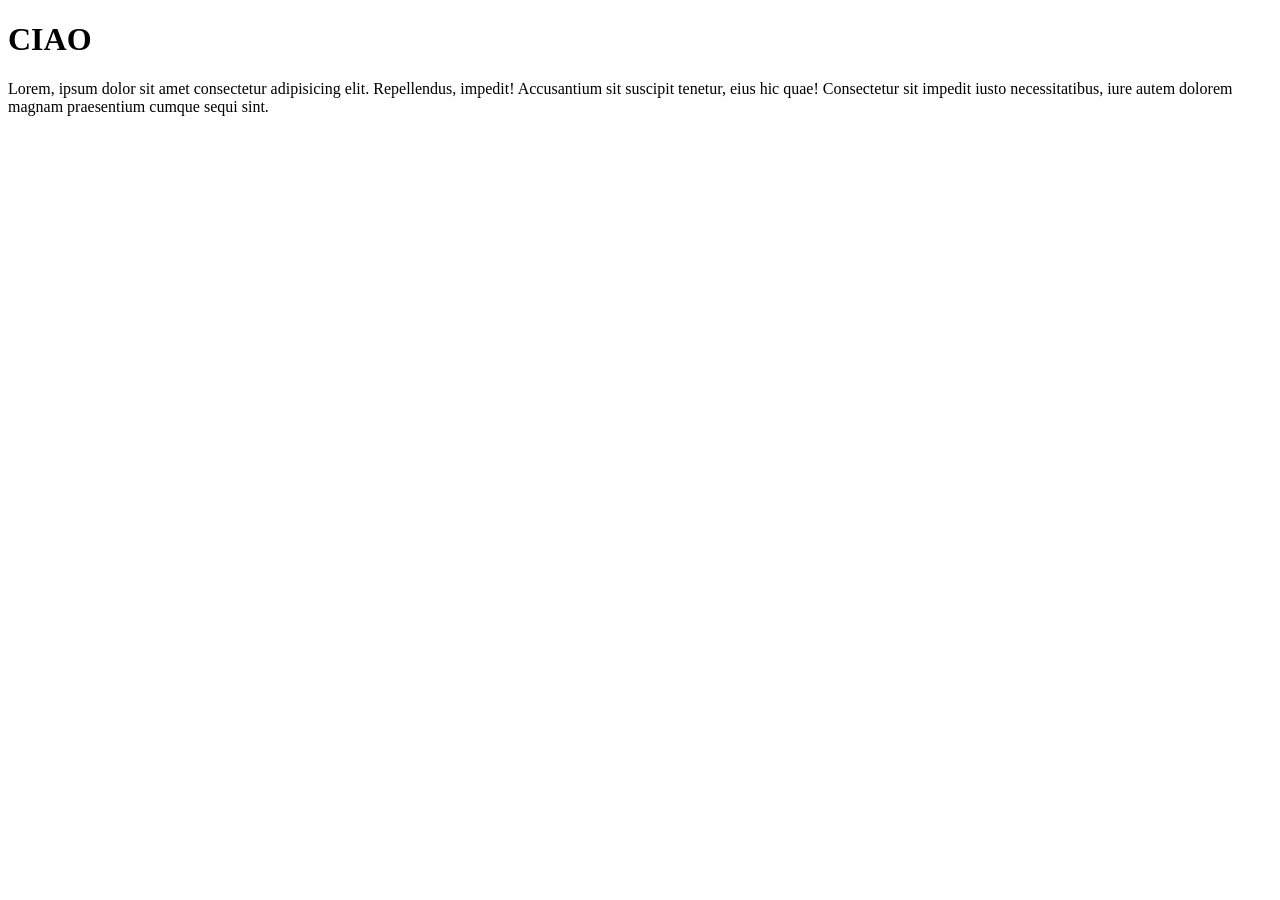
<file: index.html>
<!DOCTYPE html>
<html lang="en">
<head>
    <meta charset="UTF-8">
    <meta name="viewport" content="width=device-width, initial-scale=1.0">
    <title>Document</title>
</head>
<body>
    <h1>CIAO</h1>
    <p>Lorem, ipsum dolor sit amet consectetur adipisicing elit. Repellendus, impedit! Accusantium sit suscipit tenetur, eius hic quae! Consectetur sit impedit iusto necessitatibus, iure autem dolorem magnam praesentium cumque sequi sint.</p>
</body>
</html>
</file>
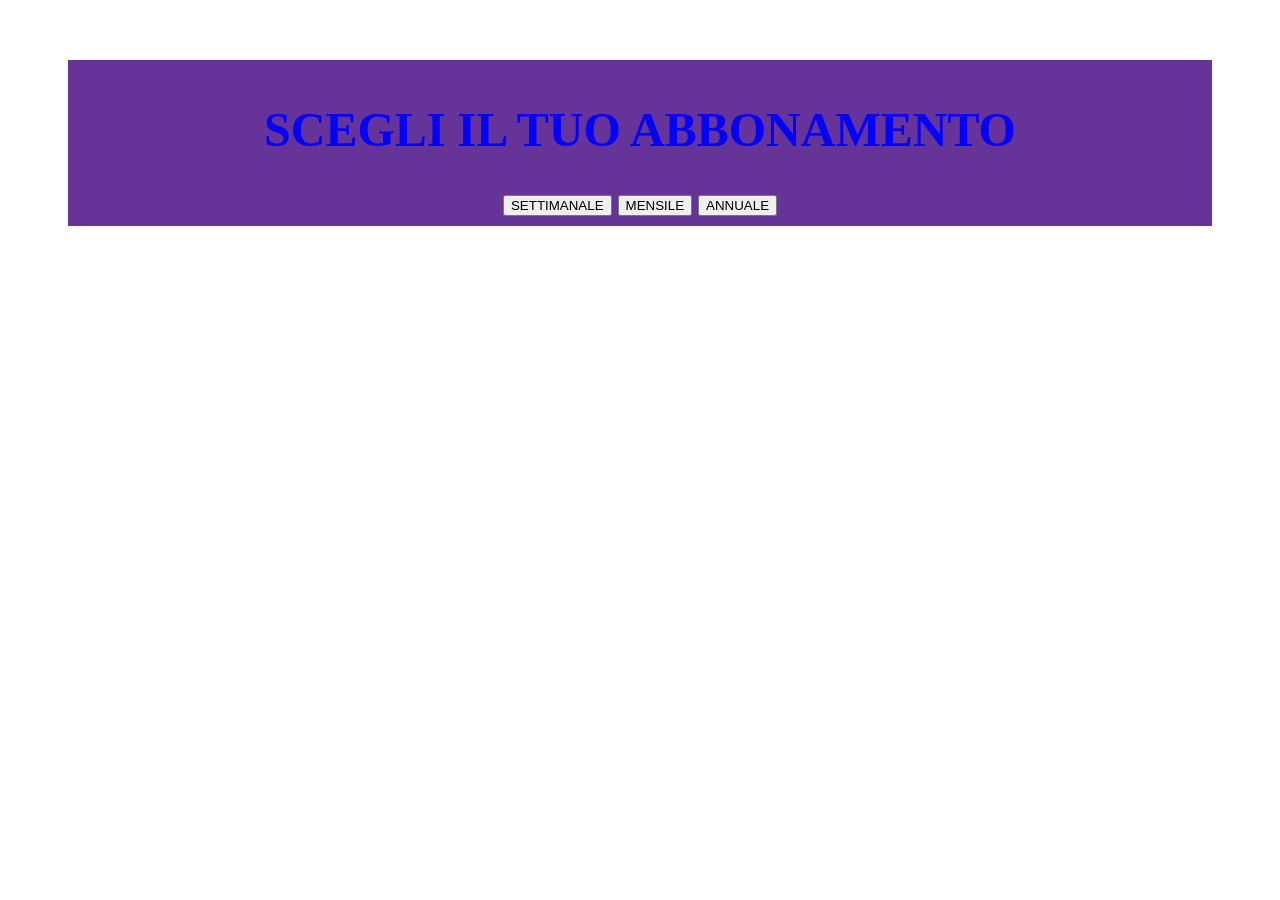
<file: pages/pagamento.html>
<!DOCTYPE html>
<html lang="en">
<head>
    <meta charset="UTF-8">
    <meta name="viewport" content="width=device-width, initial-scale=1.0">
    <link rel="stylesheet" href="../css/style.css">
    <title>Document</title>
</head>
<body>
    <div class="pagamento">
    <h1>SCEGLI IL TUO ABBONAMENTO</h1>
    <button>SETTIMANALE</button>
    <button>MENSILE</button>
    <button>ANNUALE</button>
    </div>
</body>
</html>
</file>
<file: css/style.css>
.pagamento{
    color: blue;
    font-size: 150%;
    margin: 60px;
    text-align: center;
    padding: 10px;
    background-color: rebeccapurple;
}
.pagamento button:hover{
    background-color: aquamarine;
    transition: 1s;
}
</file>
